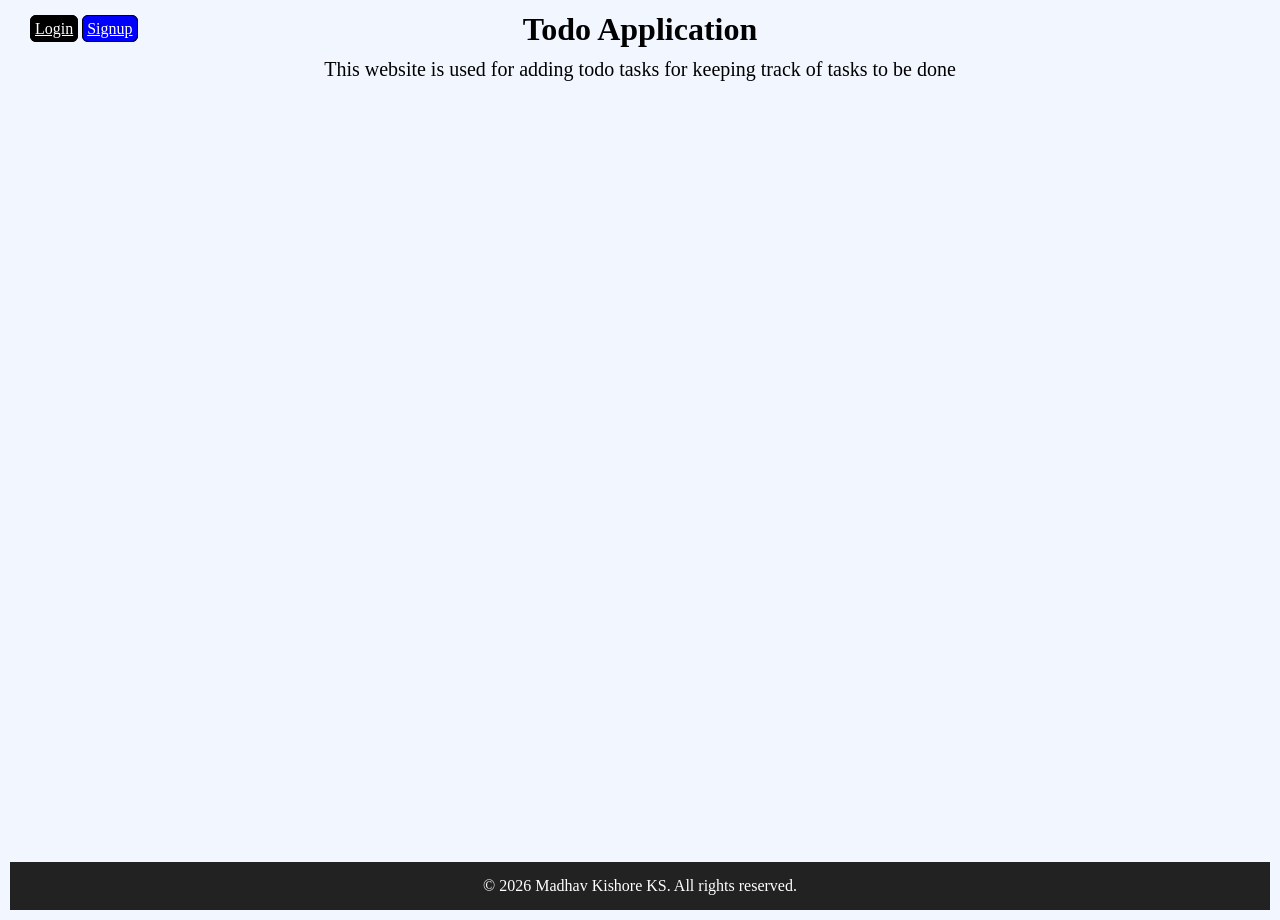
<file: frontend/index.html>
<!DOCTYPE html>
<html lang="en">
<head>
    <meta charset="UTF-8">
    <meta name="viewport" content="width=device-width, initial-scale=1.0">
    <title>Document</title>
    <link rel="stylesheet" href="style.css">
    <script src="validate.js"></script>
</head>
<body>
    <div id="header">
    <h1>Todo Application</h1>
    <!--<div id = "links">
    <button onclick="loadSignup()">Signup</button>
    <button onclick="loadLogin()">Login</button>
    </div>-->
    <div id="btn">
    <a href="login.html" class="btn_login">Login</a>
    <a href="signup.html" class="btn_signup">Signup</a>
    </div>
    </div>
    <main id ="content">
    <p>This website is used for adding todo tasks for keeping track of tasks to be done</p>
    </main>
    <footer>
       <p>© 2026 Madhav Kishore KS. All rights reserved.</p>
    </footer>
</body>
</html>
</file>
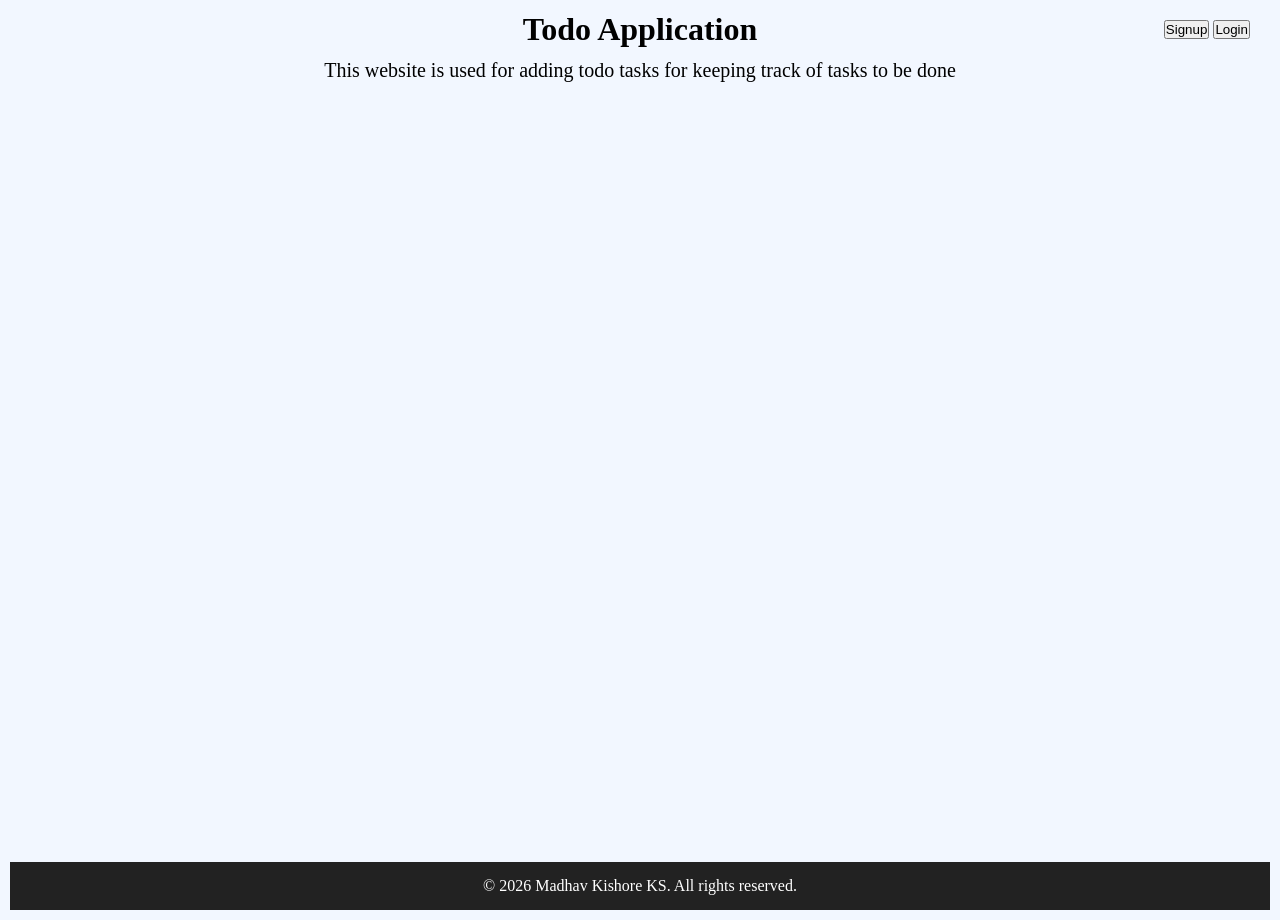
<file: frontend/landingpage.html>
<!DOCTYPE html>
<html lang="en">
<head>
    <meta charset="UTF-8">
    <meta name="viewport" content="width=device-width, initial-scale=1.0">
    <title>Document</title>
    <link rel="stylesheet" href="style.css">
    <script src="validate.js"></script>
</head>
<body>
    <div id="header">
    <h1>Todo Application</h1>
    <div id = "links">
    <button onclick="loadSignup()">Signup</button>
    <button onclick="loadLogin()">Login</button>
    </div>
    </div>
    <main id ="content">
    <p>This website is used for adding todo tasks for keeping track of tasks to be done</p>
    </main>
    <footer>
       <p>© 2026 Madhav Kishore KS. All rights reserved.</p>
    </footer>
</body>
</html>
</file>
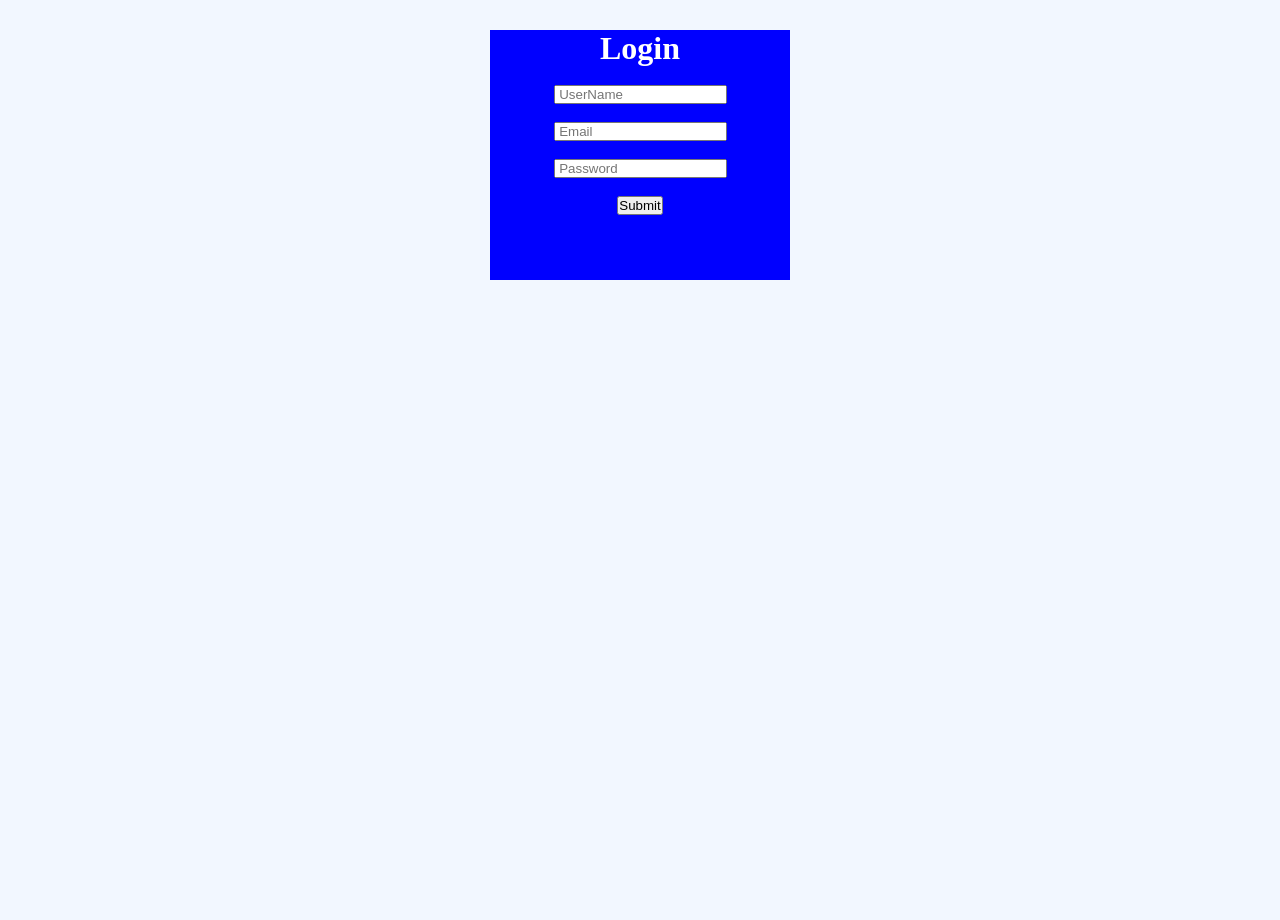
<file: frontend/login.html>
<!DOCTYPE html>
<html lang="en">
<head>
    <meta charset="UTF-8">
    <meta name="viewport" content="width=device-width, initial-scale=1.0">
    <title>Login Page</title>
    <link rel="stylesheet" href="style.css">
    <script src="validate.js"></script>
</head>
<body>
    <div id="loginform">
    <form>
       <h1 style="text-align: center;">Login</h1><br>
       <input type="text" placeholder=" UserName"><br><br>
       <input type="email" placeholder=" Email"><br><br>
       <input type="password" placeholder=" Password"><br><br>
       <button onclick="messageLogin()">Submit</button>
    </form>
    </div>
</body>
</html>
</file>
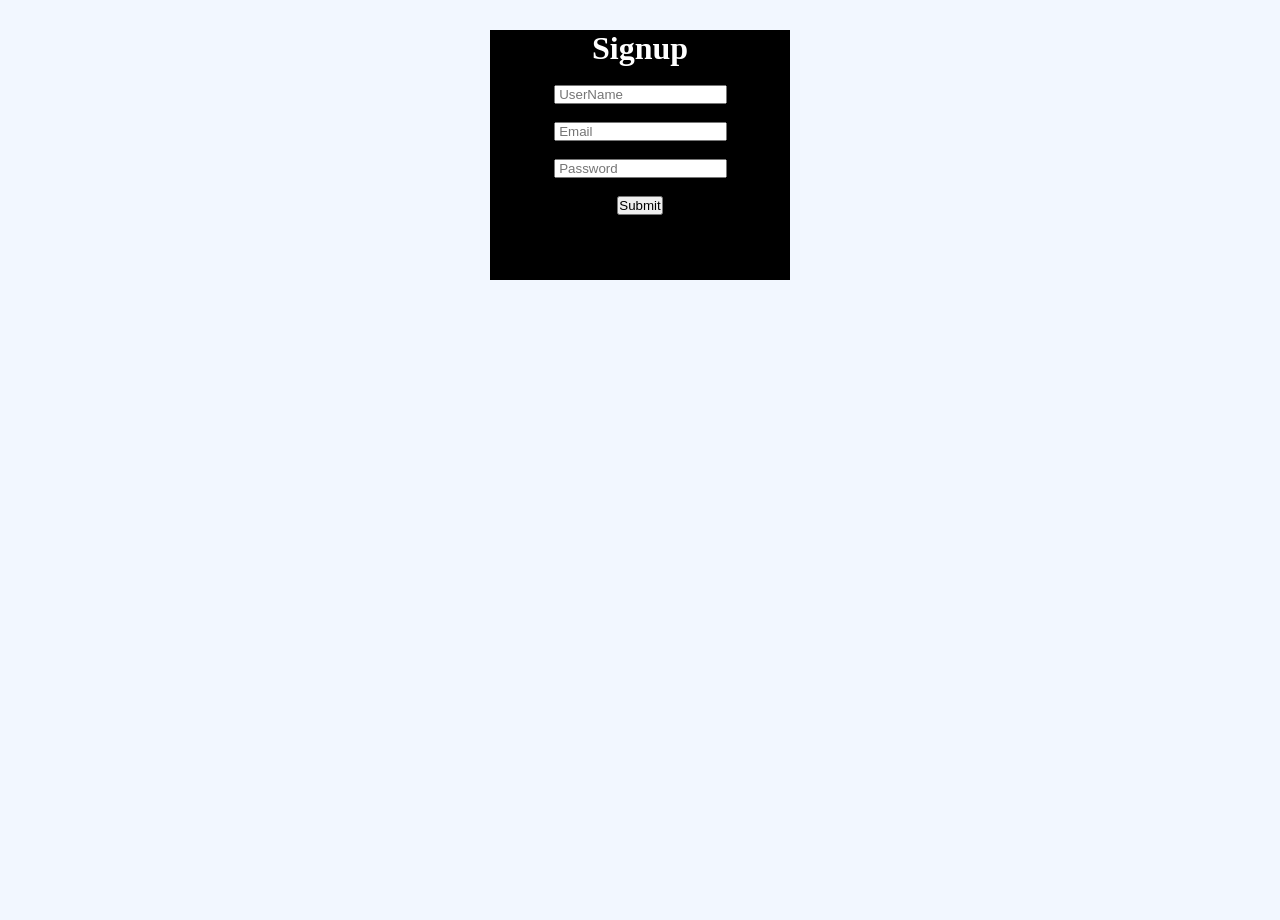
<file: frontend/signup.html>
<!DOCTYPE html>
<html lang="en">
<head>
    <meta charset="UTF-8">
    <meta name="viewport" content="width=device-width, initial-scale=1.0">
    <title>Signup Page</title>
    <link rel="stylesheet" href="style.css">
    <script src="validate.js"></script>
</head>
<body>
    
    <form>
        <div id="Signupform">
         <h1 style="text-align: center;">Signup</h1><br>
       <input type="text" id="username" required placeholder=" UserName"><br><br>
       <input type="email" id="userEmail" placeholder=" Email"><br><br>
       <input type="password" id="pass" placeholder=" Password"><br><br>
        <button type="button" onclick="validate_input()">Submit</button>
       </div>
    </form>
</body>
</html>
</file>
<file: frontend/style.css>
*{
    margin: 0;
    padding: 0;
}

body {
  display: flex;
  flex-direction: column;
  min-height: 100vh;
  padding: 10px;
  background-color: #f2f7ff;
}

.btn_login{
  border: 1px solid black;
  padding: 4px;
  color: white;
  background-color: black;
  border-radius: 6px;
}

.btn_signup{
  border: 1px solid black;
  padding: 4px;
  color: white;
  background-color: blue;
  border-radius: 6px;
}


footer {
  margin-top: auto;           
  background: #222;
  color: white;
  text-align: center;
  padding: 15px;
}
#Signupform{
text-align: center;
background-color: black;
color: white;
width:300px;
height: 250px;
margin: 20px auto;
}
#loginform{
text-align: center;
background-color: blue;
color: white;
width:300px;
height: 250px;
margin: 20px auto;
}

#header {
  position: relative;
  display: flex;
  align-items: center;
  padding: 10px 20px;
}

#header h1 {
  position: absolute;
  left: 50%;
  transform: translateX(-50%);
}

#links {
  margin-left: auto;
}

#content{
  margin-top: 10px;
  text-align: center;
  font-size: 20px;
}
</file>
